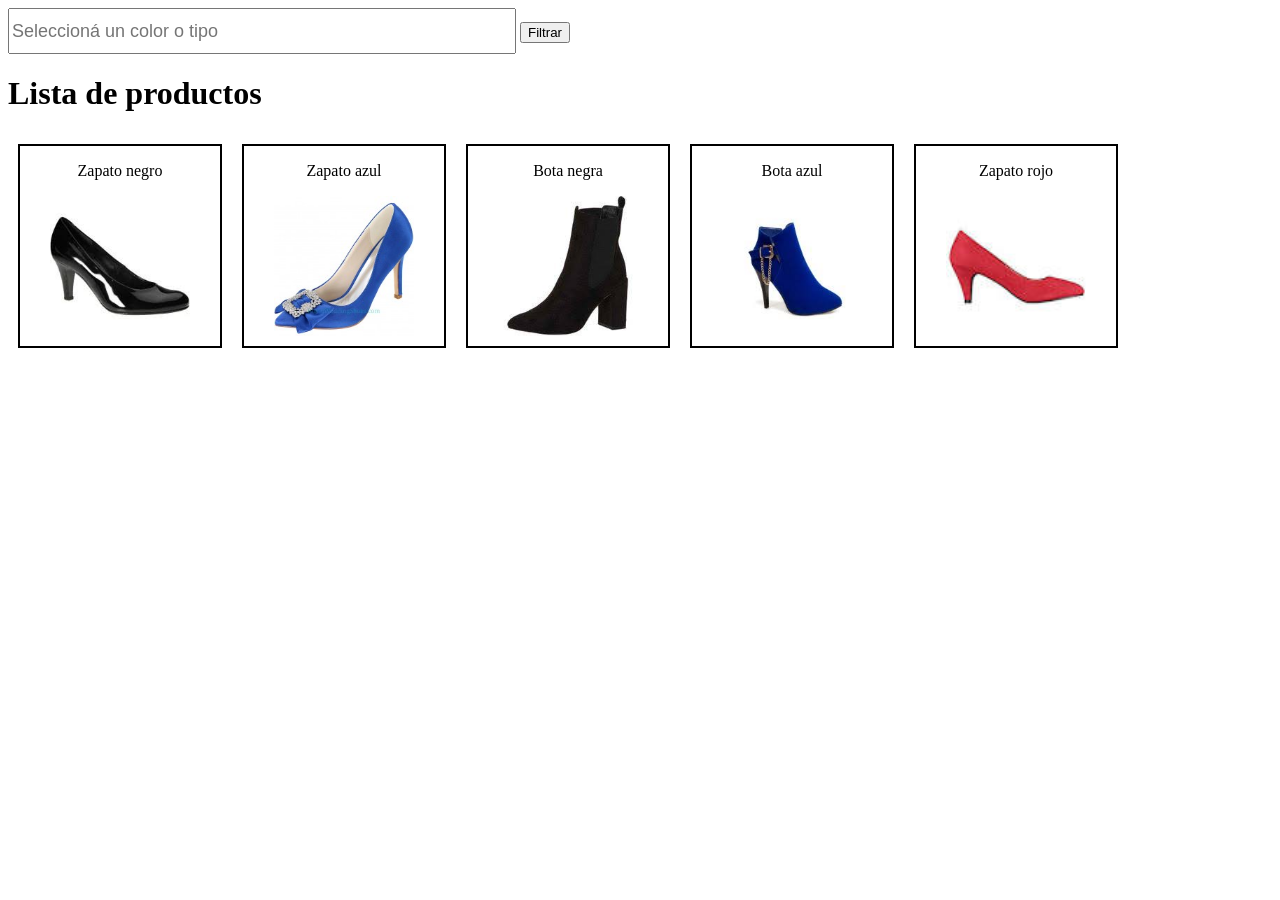
<file: index.html>
<!DOCTYPE html>
<html lang="en">

<head>
  <meta charset="UTF-8">
  <meta name="viewport" content="width=device-width, initial-scale=1.0">
  <meta http-equiv="X-UA-Compatible" content="ie=edge">
  <link rel="stylesheet" href="./src/filtro.css">
  <title>Filtros en JS</title>
</head>

<body>

  <div>
    <!-- Se agregó la clase "input" al input -->
    <input type="text" class="input" placeholder="Seleccioná un color o tipo">
    <button>Filtrar</button>
    <h1>Lista de productos</h1>
    <div id="lista-de-productos">
    </div>
  </div>

  <!-- Se referenció correctamente el archivo JS -->
  <script src="./src/filtro.js"></script>
</body>

</html>
</file>
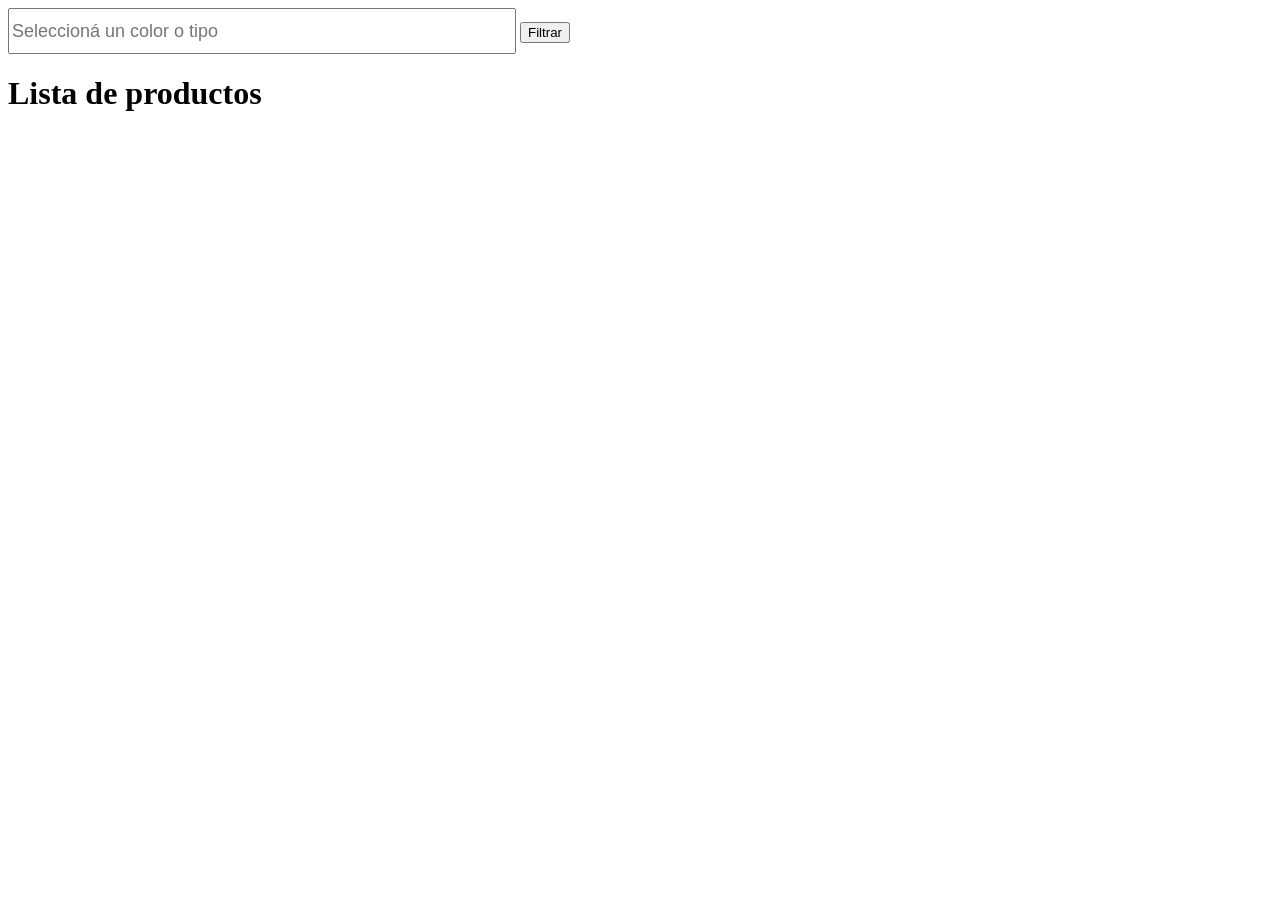
<file: filtro.html>
<!DOCTYPE html>
<html lang="en">

<head>
  <meta charset="UTF-8">
  <meta name="viewport" content="width=device-width, initial-scale=1.0">
  <meta http-equiv="X-UA-Compatible" content="ie=edge">
  <link rel="stylesheet" href="./filtro.css">
  <title>Filtros en JS</title>
</head>

<body>

  <div>
    <!-- Se agregó la clase "input" al input -->
    <input type="text" class="input" placeholder="Seleccioná un color o tipo">
    <button>Filtrar</button>
    <h1>Lista de productos</h1>
    <div id="lista-de-productos">
    </div>
  </div>

  <!-- Se referenció correctamente el archivo JS -->
  <script src="./filtro.js"></script>
</body>

</html>
</file>
<file: src/filtro.css>
input {
  width: 500px;
  height: 40px;
  font-size: 18px;
}

#lista-de-productos {
  display: flex
}

.producto {
  width: 200px;
  height: 200px;
  margin: 10px;
  border: 2px solid black;
  display: flex;
  flex-direction: column;
  align-items: center;
}

.producto img {
  width: 70%;
  height: auto;
}
</file>
<file: filtro.css>
input {
  width: 500px;
  height: 40px;
  font-size: 18px;
}

#lista-de-productos {
  display: flex
}

.producto {
  width: 200px;
  height: 200px;
  margin: 10px;
  border: 2px solid black;
  display: flex;
  flex-direction: column;
  align-items: center;
}

.producto img {
  width: 70%;
  height: auto
}
</file>
